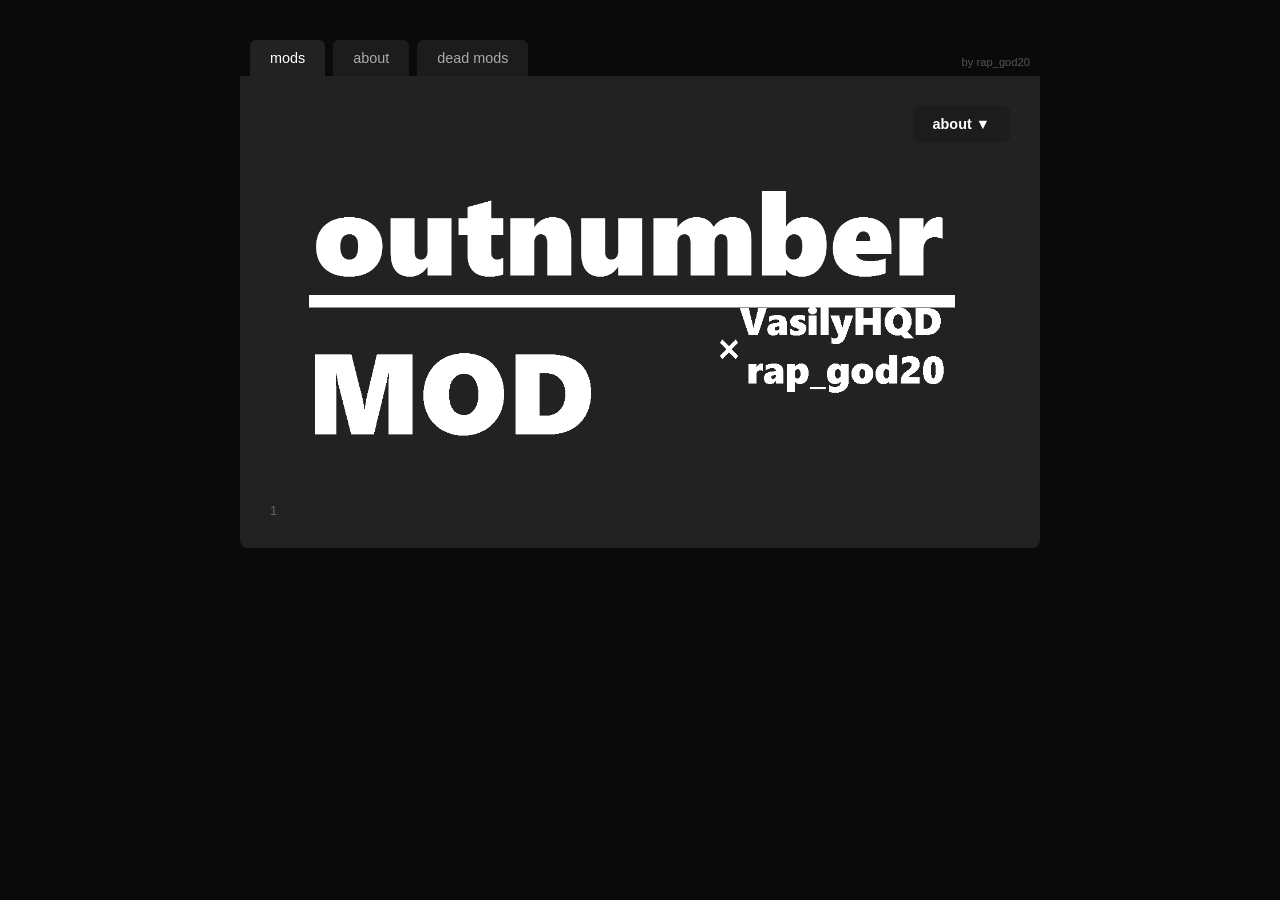
<file: index.html>
<!DOCTYPE html>
<html lang="ru">
<head>
    <meta charset="UTF-8">
    <meta name="viewport" content="width=device-width, initial-scale=1.0">
    <title>Main</title>
    <link rel="icon" href="favicon.svg" type="image/svg+xml">
    <link rel="stylesheet" href="style.css">
</head>
<body>

    <input type="checkbox" id="about-toggle" style="display: none;">

    <div class="site-wrapper">

        <div class="sidebar">
            <div class="sidebar-nav">
                <a href="index.html" class="nav-item active">mods</a>
                <a href="about.html" class="nav-item">about</a>
                <a href="deadmods.html" class="nav-item">dead mods</a>
            </div>

            <div class="sidebar-footer">
                by rap_god20<br>
            </div>
        </div>

        <div class="main-content">

            <div class="header-actions">
                <label for="about-toggle" class="about-label">about ▼</label>
            </div>

            <div class="mod-container">
                <div class="mod-banner">
                    <img src="logonew.png" alt="outnumber MOD by VasilyHQD x rap_god20">
                </div>
            </div>

            <div class="pagination">
                <span class="page-num">1</span>
            </div>

        </div>

        <div class="about-text-block">
            <div class="about-header">
                <label for="about-toggle" class="close-about">[-]</label>
            </div>
            <div class="about-content">
                <h3>outnumber</h3>

                <div class="download-section">
                    <div class="file-meta">
                        <div><strong>Date:</strong> 10.18.2026</div>
                        <div><strong>Size:</strong> 17 MB</div>
                    </div>

                    <a href="https://mega.nz" class="download-btn-mega" target="_blank" rel="noopener noreferrer">
                        <span class="btn-icon">⬇</span> Download on MEGA
                    </a>
                </div>
            </div>
        </div>

    </div>

</body>
</html>
</file>
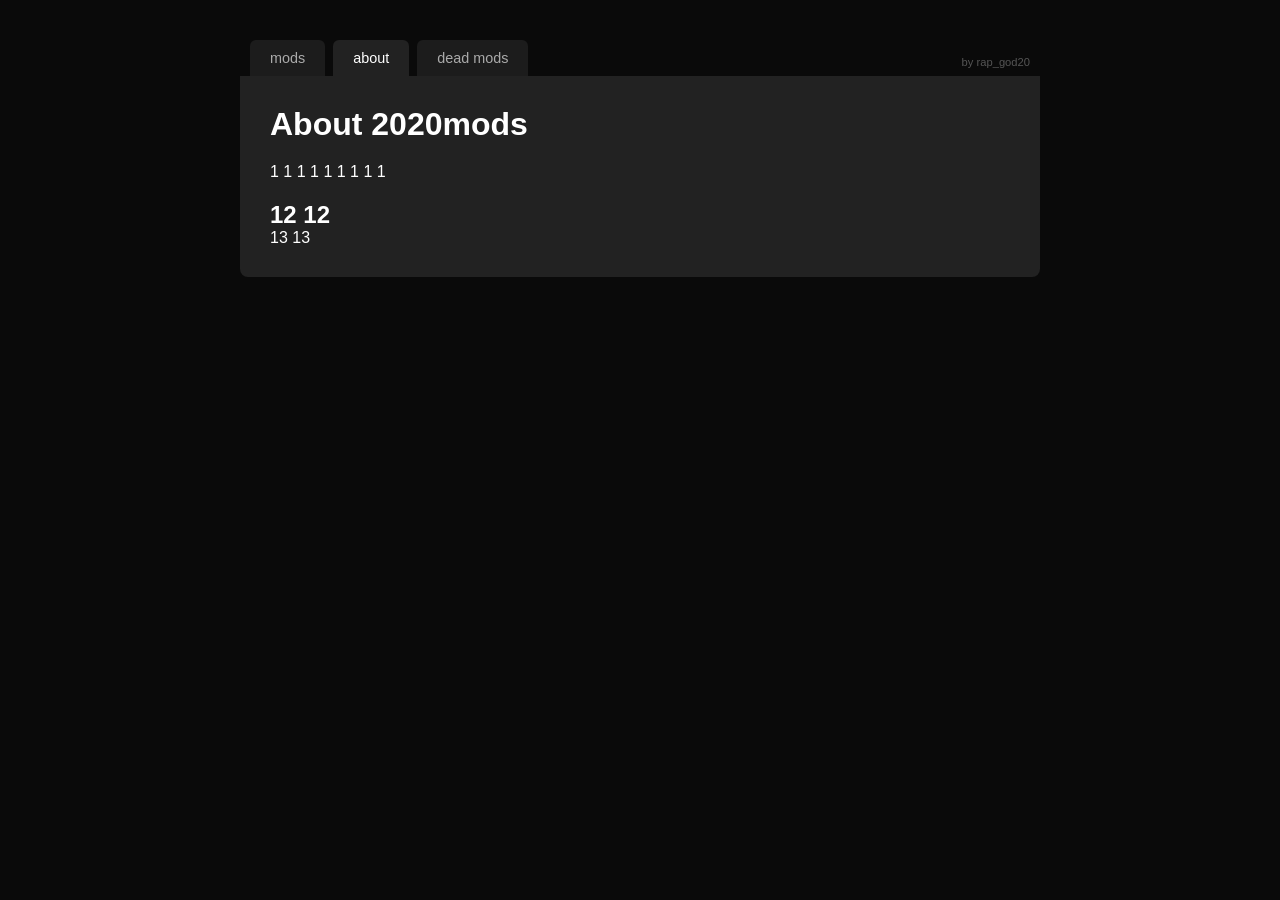
<file: about.html>
<!DOCTYPE html>
<html lang="en">
<head>
    <meta charset="UTF-8">
    <meta name="viewport" content="width=device-width, initial-scale=1.0">
    <title>About</title>
    <link rel="stylesheet" href="styleabout.css">
</head>
<body>

    <div class="site-wrapper">
        <div class="sidebar">
            <div class="sidebar-nav">
                <a href="index.html" class="nav-item">mods</a>
                <a href="about.html" class="nav-item active">about</a>
                <a href="deadmods.html" class="nav-item">dead mods</a>
            </div>
            <div class="sidebar-footer">
                by rap_god20<br>
            </div>
        </div>

        <div class="main-content">
            <h1>About 2020mods</h1>
            <p class="description-text">1 1 1 1 1 1 1 1 1</p>

            <div class="card">
                <h2>12 12</h2>
                <p>13 13</p>
            </div>
        </div>
    </div>

</body>
</html>
</file>
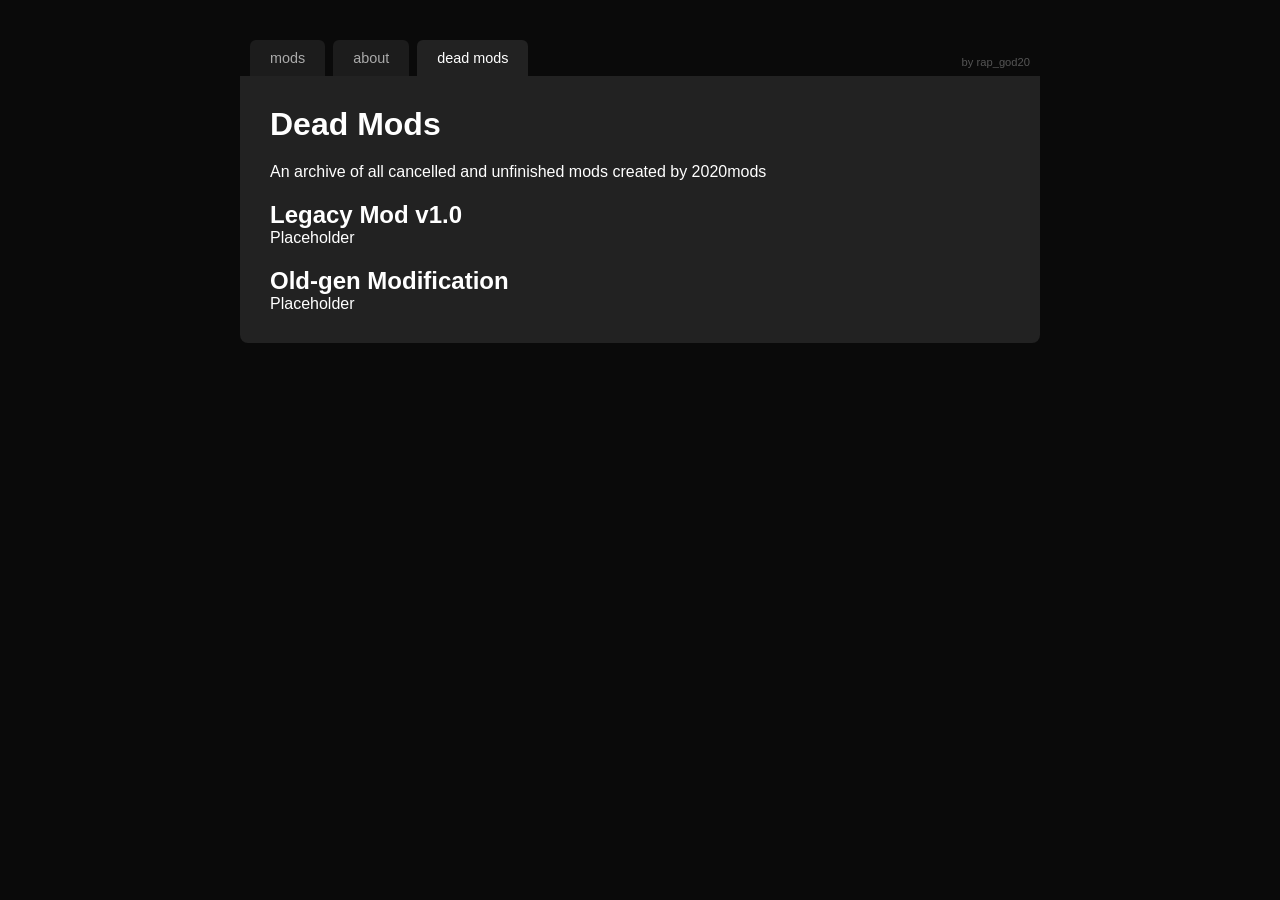
<file: deadmods.html>
<!DOCTYPE html>
<html lang="ru">
<head>
    <meta charset="UTF-8">
    <meta name="viewport" content="width=device-width, initial-scale=1.0">
    <title>Dead Mods</title>
    <link rel="icon" href="favicon.svg" type="image/svg+xml">
    <link rel="stylesheet" href="styledeadmods.css">
</head>
<body>

    <div class="page-container">
        <div class="site-wrapper">

            <header class="sidebar">
                <nav class="sidebar-nav">
                    <a href="index.html" class="nav-item">mods</a>
                    <a href="about.html" class="nav-item">about</a>
                    <a href="deadmods.html" class="nav-item active">dead mods</a>
                </nav>
                <div class="sidebar-footer">
                    by rap_god20<br>
                </div>
            </header>

            <main class="main-content">
                <h1>Dead Mods</h1>
                <p class="description-text">An archive of all cancelled and unfinished mods created by 2020mods</p>

                <div class="card">
                    <h2>Legacy Mod v1.0</h2>
                    <p>Placeholder</p>
                </div>

                <div class="card">
                    <h2>Old-gen Modification</h2>
                    <p>Placeholder</p>
                </div>
            </main>

        </div>
    </div>

</body>
</html>
</file>
<file: style.css>
* {
    box-sizing: border-box;
    margin: 0;
    padding: 0;
    font-family: Arial, sans-serif;
}

body {
    background-color: #0a0a0a;
    color: #ffffff;
    overflow-x: hidden;
}

.site-wrapper {
    display: flex;
    flex-direction: column;
    max-width: 800px;
    margin: 40px auto;
    position: relative;
}

.sidebar {
    display: flex;
    justify-content: space-between;
    align-items: flex-end;
    padding: 0 10px;
    background-color: transparent;
}

.sidebar-nav {
    display: flex;
    gap: 8px;
}

.nav-item {
    display: inline-block;
    padding: 10px 20px;
    background-color: #1c1c1c;
    color: #aaaaaa;
    text-decoration: none;
    font-size: 0.9rem;
    border-radius: 6px 6px 0 0;
    transition: all 0.2s ease;
}

    .nav-item:hover {
        color: #ffffff;
        background-color: #252525;
    }

    .nav-item.active {
        color: #ffffff;
        background-color: #222222;
        position: relative;
        z-index: 2;
    }

.sidebar-footer {
    font-size: 0.7rem;
    color: #555555;
    text-align: right;
    line-height: 1.3;
    padding-bottom: 6px;
}

.main-content {
    background-color: #222222;
    padding: 30px;
    border-radius: 0 0 8px 8px;
    position: relative;
    z-index: 1;
    display: flex;
    flex-direction: column;
    gap: 20px;
    transition: width 0.3s ease, margin-right 0.3s ease;
    width: 100%;
}

.header-actions {
    display: flex;
    justify-content: flex-end;
}

.about-label {
    color: #ffffff;
    cursor: pointer;
    font-size: 0.9rem;
    user-select: none;
    padding: 10px 20px;
    border-radius: 6px;
    background-color: #1c1c1c;
    transition: background-color 0.2s;
    font-weight: bold;
    display: inline-block;
    text-align: center;
}

    .about-label:hover {
        background-color: #2d2d2d;
    }

.mod-container {
    width: 100%;
    display: flex;
    justify-content: center;
    align-items: center;
    padding: 10px 0;
}

.mod-banner {
    width: 100%;
    max-width: 100%;
}

    .mod-banner img {
        width: 100%;
        height: auto;
        display: block;
        object-fit: contain;
    }

.pagination {
    font-size: 0.8rem;
    color: #666666;
    margin-top: 10px;
}

.about-text-block {
    position: absolute;
    top: 38px;
    right: -300px;
    width: 280px;
    height: calc(100% - 38px);
    background-color: #222222;
    border-radius: 8px;
    padding: 25px;
    display: flex;
    flex-direction: column;
    gap: 20px;
    z-index: 5;
    opacity: 0;
    visibility: hidden;
    transition: right 0.3s cubic-bezier(0.25, 0.8, 0.25, 1), opacity 0.2s ease, visibility 0.3s;
}

.about-header {
    display: flex;
    justify-content: flex-end;
}

.close-about {
    color: #aaaaaa;
    cursor: pointer;
    font-size: 1rem;
    padding: 4px;
}

    .close-about:hover {
        color: #ffffff;
    }

.about-content h3 {
    font-size: 1.4rem;
    margin-bottom: 15px;
    font-weight: normal;
    letter-spacing: 0.5px;
    color: #ffffff;
}

.download-section {
    display: flex;
    flex-direction: column;
    gap: 15px;
    margin-top: 5px;
}

.file-meta {
    font-size: 0.85rem;
    color: #aaaaaa;
    line-height: 1.5;
}

    .file-meta strong {
        color: #ffffff;
    }

.download-btn-mega {
    display: flex;
    align-items: center;
    justify-content: center;
    gap: 8px;
    background-color: #2980b9;
    color: #ffffff;
    text-decoration: none;
    padding: 10px 20px;
    font-size: 0.9rem;
    font-weight: bold;
    border-radius: 6px;
    transition: background-color 0.2s ease, transform 0.1s ease;
    text-align: center;
}

    .download-btn-mega:hover {
        background-color: #216f9e;
    }

    .download-btn-mega:active {
        transform: scale(0.98);
    }

.btn-icon {
    font-size: 1rem;
}

#about-toggle:checked ~ .site-wrapper .about-text-block {
    right: -300px;
    opacity: 1;
    visibility: visible;
}

#about-toggle:checked ~ .site-wrapper {
    max-width: 1100px;
}

    #about-toggle:checked ~ .site-wrapper .main-content {
        width: calc(100% - 300px);
    }

    #about-toggle:checked ~ .site-wrapper .about-text-block {
        right: 0;
    }

@media (max-width: 900px) {
    #about-toggle:checked ~ .site-wrapper {
        max-width: 800px;
    }

        #about-toggle:checked ~ .site-wrapper .main-content {
            width: 100%;
        }

    .about-text-block {
        position: relative;
        top: 20px;
        right: 0 !important;
        width: 100%;
        height: auto;
        opacity: 1;
        visibility: visible;
        display: none;
    }

    #about-toggle:checked ~ .site-wrapper .about-text-block {
        display: flex;
    }
}
</file>
<file: styleabout.css>
* {
    box-sizing: border-box;
    margin: 0;
    padding: 0;
    font-family: Arial, sans-serif;
}

body {
    background-color: #0a0a0a;
    color: #ffffff;
    overflow-x: hidden;
}

.site-wrapper {
    display: flex;
    flex-direction: column;
    max-width: 800px;
    margin: 40px auto;
    position: relative;
}

.sidebar {
    display: flex;
    justify-content: space-between;
    align-items: flex-end;
    padding: 0 10px;
    background-color: transparent;
}

.sidebar-nav {
    display: flex;
    gap: 8px;
}

.nav-item {
    display: inline-block;
    padding: 10px 20px;
    background-color: #1c1c1c;
    color: #aaaaaa;
    text-decoration: none;
    font-size: 0.9rem;
    border-radius: 6px 6px 0 0;
    transition: all 0.2s ease;
}

    .nav-item:hover {
        color: #ffffff;
        background-color: #252525;
    }

    .nav-item.active {
        color: #ffffff;
        background-color: #222222;
        position: relative;
        z-index: 2;
    }

.sidebar-footer {
    font-size: 0.7rem;
    color: #555555;
    text-align: right;
    line-height: 1.3;
    padding-bottom: 6px;
}

.main-content {
    background-color: #222222;
    padding: 30px;
    border-radius: 0 0 8px 8px;
    position: relative;
    z-index: 1;
    display: flex;
    flex-direction: column;
    gap: 20px;
    transition: width 0.3s ease, margin-right 0.3s ease;
    width: 100%;
}

.header-actions {
    display: flex;
    justify-content: flex-end;
}

.about-label {
    color: #ffffff;
    cursor: pointer;
    font-size: 0.9rem;
    user-select: none;
    padding: 10px 20px;
    border-radius: 6px;
    background-color: #1c1c1c;
    transition: background-color 0.2s;
    font-weight: bold;
    display: inline-block;
    text-align: center;
}

    .about-label:hover {
        background-color: #2d2d2d;
    }

.about-project-text {
    font-size: 1rem;
    line-height: 1.6;
    color: #dddddd;
}

    .about-project-text h2 {
        font-size: 1.6rem;
        color: #ffffff;
        margin-bottom: 15px;
        font-weight: normal;
    }

.pagination {
    font-size: 0.8rem;
    color: #666666;
    margin-top: 10px;
}

.about-text-block {
    position: absolute;
    top: 38px;
    right: -300px;
    width: 280px;
    height: calc(100% - 38px);
    background-color: #222222;
    border-radius: 8px;
    padding: 25px;
    display: flex;
    flex-direction: column;
    gap: 20px;
    z-index: 5;
    opacity: 0;
    visibility: hidden;
    transition: right 0.3s cubic-bezier(0.25, 0.8, 0.25, 1), opacity 0.2s ease, visibility 0.3s;
}

.about-header {
    display: flex;
    justify-content: flex-end;
}

.close-about {
    color: #aaaaaa;
    cursor: pointer;
    font-size: 1rem;
    padding: 4px;
}

    .close-about:hover {
        color: #ffffff;
    }

.about-content h3 {
    font-size: 1.4rem;
    margin-bottom: 15px;
    font-weight: normal;
    color: #ffffff;
}

#about-toggle:checked ~ .site-wrapper .about-text-block {
    opacity: 1;
    visibility: visible;
}

#about-toggle:checked ~ .site-wrapper {
    max-width: 1100px;
}

    #about-toggle:checked ~ .site-wrapper .main-content {
        width: calc(100% - 300px);
    }

    #about-toggle:checked ~ .site-wrapper .about-text-block {
        right: 0;
    }

@media (max-width: 900px) {
    #about-toggle:checked ~ .site-wrapper {
        max-width: 800px;
    }

        #about-toggle:checked ~ .site-wrapper .main-content {
            width: 100%;
        }

    .about-text-block {
        position: relative;
        top: 20px;
        right: 0 !important;
        width: 100%;
        height: auto;
        opacity: 1;
        visibility: visible;
        display: none;
    }

    #about-toggle:checked ~ .site-wrapper .about-text-block {
        display: flex;
    }
}
</file>
<file: styledeadmods.css>
* {
    box-sizing: border-box;
    margin: 0;
    padding: 0;
    font-family: Arial, sans-serif;
}

body {
    background-color: #0a0a0a;
    color: #ffffff;
    overflow-x: hidden;
}

.site-wrapper {
    display: flex;
    flex-direction: column;
    max-width: 800px;
    margin: 40px auto;
    position: relative;
}

.sidebar {
    display: flex;
    justify-content: space-between;
    align-items: flex-end;
    padding: 0 10px;
    background-color: transparent;
}

.sidebar-nav {
    display: flex;
    gap: 8px;
}

.nav-item {
    display: inline-block;
    padding: 10px 20px;
    background-color: #1c1c1c;
    color: #aaaaaa;
    text-decoration: none;
    font-size: 0.9rem;
    border-radius: 6px 6px 0 0;
    transition: all 0.2s ease;
}

    .nav-item:hover {
        color: #ffffff;
        background-color: #252525;
    }

    .nav-item.active {
        color: #ffffff;
        background-color: #222222;
        position: relative;
        z-index: 2;
    }

.sidebar-footer {
    font-size: 0.7rem;
    color: #555555;
    text-align: right;
    line-height: 1.3;
    padding-bottom: 6px;
}

.main-content {
    background-color: #222222;
    padding: 30px;
    border-radius: 0 0 8px 8px;
    position: relative;
    z-index: 1;
    display: flex;
    flex-direction: column;
    gap: 20px;
    transition: width 0.3s ease, margin-right 0.3s ease;
    width: 100%;
}

.header-actions {
    display: flex;
    justify-content: flex-end;
}

.about-label {
    color: #ffffff;
    cursor: pointer;
    font-size: 0.9rem;
    user-select: none;
    padding: 10px 20px;
    border-radius: 6px;
    background-color: #1c1c1c;
    transition: background-color 0.2s;
    font-weight: bold;
    display: inline-block;
    text-align: center;
}

    .about-label:hover {
        background-color: #2d2d2d;
    }

.about-project-text {
    font-size: 1rem;
    line-height: 1.6;
    color: #dddddd;
}

    .about-project-text h2 {
        font-size: 1.6rem;
        color: #ffffff;
        margin-bottom: 15px;
        font-weight: normal;
    }

.pagination {
    font-size: 0.8rem;
    color: #666666;
    margin-top: 10px;
}

.about-text-block {
    position: absolute;
    top: 38px;
    right: -300px;
    width: 280px;
    height: calc(100% - 38px);
    background-color: #222222;
    border-radius: 8px;
    padding: 25px;
    display: flex;
    flex-direction: column;
    gap: 20px;
    z-index: 5;
    opacity: 0;
    visibility: hidden;
    transition: right 0.3s cubic-bezier(0.25, 0.8, 0.25, 1), opacity 0.2s ease, visibility 0.3s;
}

.about-header {
    display: flex;
    justify-content: flex-end;
}

.close-about {
    color: #aaaaaa;
    cursor: pointer;
    font-size: 1rem;
    padding: 4px;
}

    .close-about:hover {
        color: #ffffff;
    }

.about-content h3 {
    font-size: 1.4rem;
    margin-bottom: 15px;
    font-weight: normal;
    color: #ffffff;
}

#about-toggle:checked ~ .site-wrapper .about-text-block {
    opacity: 1;
    visibility: visible;
}

#about-toggle:checked ~ .site-wrapper {
    max-width: 1100px;
}

    #about-toggle:checked ~ .site-wrapper .main-content {
        width: calc(100% - 300px);
    }

    #about-toggle:checked ~ .site-wrapper .about-text-block {
        right: 0;
    }

@media (max-width: 900px) {
    #about-toggle:checked ~ .site-wrapper {
        max-width: 800px;
    }

        #about-toggle:checked ~ .site-wrapper .main-content {
            width: 100%;
        }

    .about-text-block {
        position: relative;
        top: 20px;
        right: 0 !important;
        width: 100%;
        height: auto;
        opacity: 1;
        visibility: visible;
        display: none;
    }

    #about-toggle:checked ~ .site-wrapper .about-text-block {
        display: flex;
    }
}

* {
    box-sizing: border-box;
    margin: 0;
    padding: 0;
    font-family: Arial, sans-serif;
}

body {
    background-color: #0a0a0a;
    color: #ffffff;
    overflow-x: hidden;
}

.site-wrapper {
    display: flex;
    flex-direction: column;
    max-width: 800px;
    margin: 40px auto;
    position: relative;
}

.sidebar {
    display: flex;
    justify-content: space-between;
    align-items: flex-end;
    padding: 0 10px;
    background-color: transparent;
}

.sidebar-nav {
    display: flex;
    gap: 8px;
}

.nav-item {
    display: inline-block;
    padding: 10px 20px;
    background-color: #1c1c1c;
    color: #aaaaaa;
    text-decoration: none;
    font-size: 0.9rem;
    border-radius: 6px 6px 0 0;
    transition: all 0.2s ease;
}

    .nav-item:hover {
        color: #ffffff;
        background-color: #252525;
    }

    .nav-item.active {
        color: #ffffff;
        background-color: #222222;
        position: relative;
        z-index: 2;
    }

.sidebar-footer {
    font-size: 0.7rem;
    color: #555555;
    text-align: right;
    line-height: 1.3;
    padding-bottom: 6px;
}

.main-content {
    background-color: #222222;
    padding: 30px;
    border-radius: 0 0 8px 8px;
    position: relative;
    z-index: 1;
    display: flex;
    flex-direction: column;
    gap: 20px;
    transition: width 0.3s ease, margin-right 0.3s ease;
    width: 100%;
}

.header-actions {
    display: flex;
    justify-content: flex-end;
}

.about-label {
    color: #ffffff;
    cursor: pointer;
    font-size: 0.9rem;
    user-select: none;
    padding: 10px 20px;
    border-radius: 6px;
    background-color: #1c1c1c;
    transition: background-color 0.2s;
    font-weight: bold;
    display: inline-block;
    text-align: center;
}

    .about-label:hover {
        background-color: #2d2d2d;
    }

.dead-mods-list {
    display: flex;
    flex-direction: column;
    gap: 12px;
}

.dead-mod-item {
    padding: 15px;
    background-color: #1c1c1c;
    border-radius: 6px;
    border: 1px solid #2d2d2d;
}

    .dead-mod-item h4 {
        font-size: 1.1rem;
        margin-bottom: 5px;
        font-weight: normal;
    }

    .dead-mod-item p {
        font-size: 0.85rem;
        color: #888888;
    }

.pagination {
    font-size: 0.8rem;
    color: #666666;
    margin-top: 10px;
}

.about-text-block {
    position: absolute;
    top: 38px;
    right: -300px;
    width: 280px;
    height: calc(100% - 38px);
    background-color: #222222;
    border-radius: 8px;
    padding: 25px;
    display: flex;
    flex-direction: column;
    gap: 20px;
    z-index: 5;
    opacity: 0;
    visibility: hidden;
    transition: right 0.3s cubic-bezier(0.25, 0.8, 0.25, 1), opacity 0.2s ease, visibility 0.3s;
}

.about-header {
    display: flex;
    justify-content: flex-end;
}

.close-about {
    color: #aaaaaa;
    cursor: pointer;
    font-size: 1rem;
    padding: 4px;
}

    .close-about:hover {
        color: #ffffff;
    }

.about-content h3 {
    font-size: 1.4rem;
    margin-bottom: 15px;
    font-weight: normal;
    color: #ffffff;
}

#about-toggle:checked ~ .site-wrapper .about-text-block {
    opacity: 1;
    visibility: visible;
}

#about-toggle:checked ~ .site-wrapper {
    max-width: 1100px;
}

    #about-toggle:checked ~ .site-wrapper .main-content {
        width: calc(100% - 300px);
    }

    #about-toggle:checked ~ .site-wrapper .about-text-block {
        right: 0;
    }

@media (max-width: 900px) {
    #about-toggle:checked ~ .site-wrapper {
        max-width: 800px;
    }

        #about-toggle:checked ~ .site-wrapper .main-content {
            width: 100%;
        }

    .about-text-block {
        position: relative;
        top: 20px;
        right: 0 !important;
        width: 100%;
        height: auto;
        opacity: 1;
        visibility: visible;
        display: none;
    }

    #about-toggle:checked ~ .site-wrapper .about-text-block {
        display: flex;
    }
}
</file>
